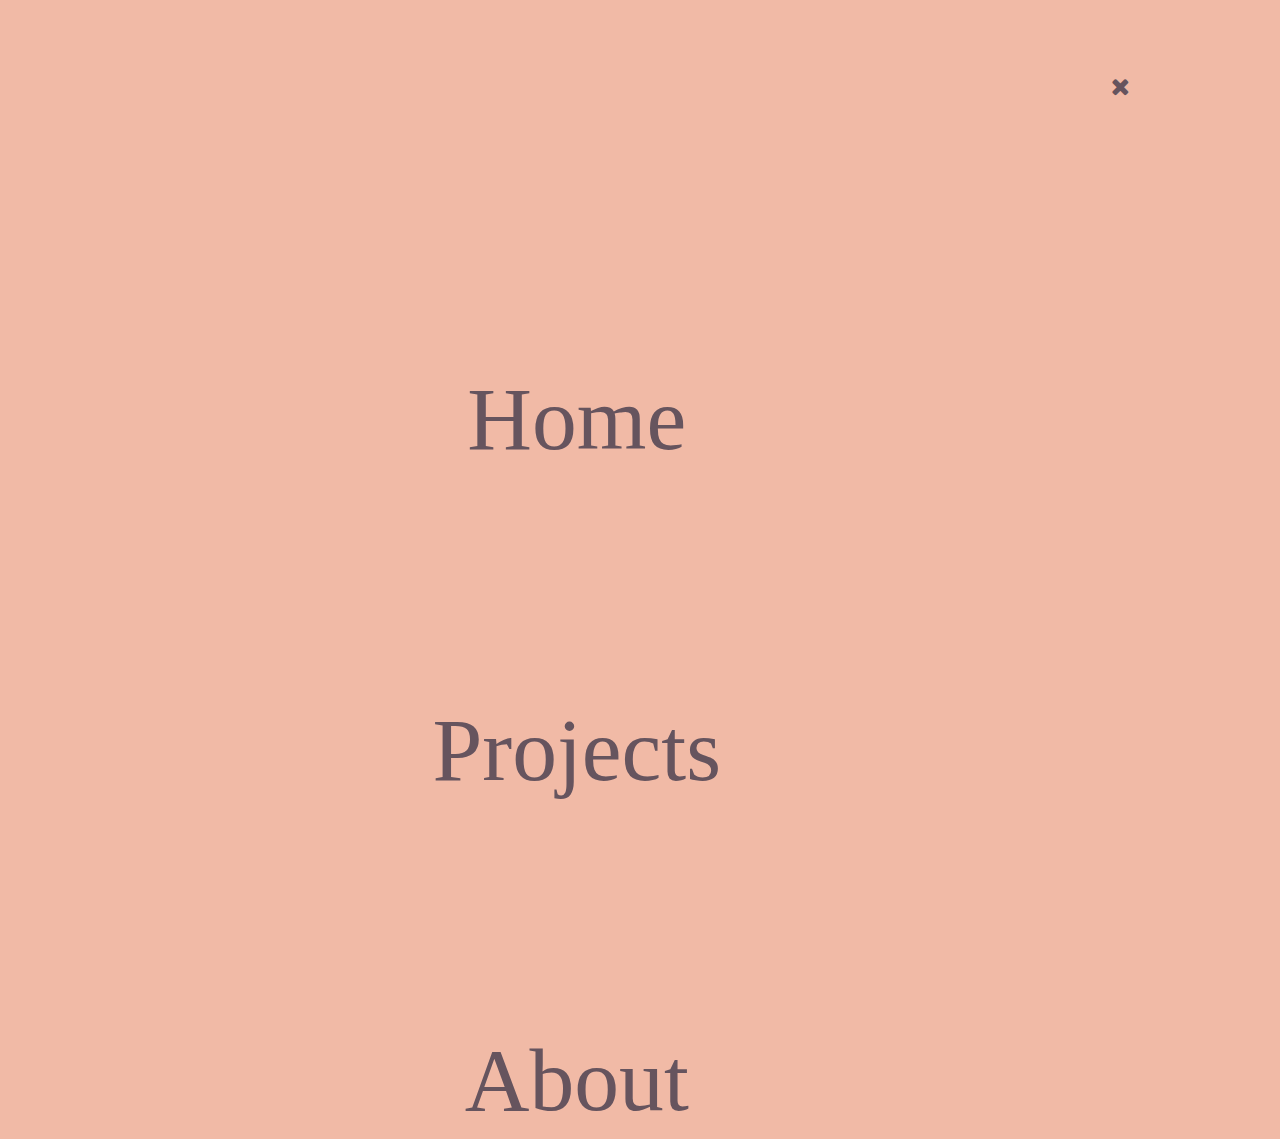
<file: phone.html>
<!DOCTYPE html>
<html>

<head>
    <meta name="viewport" content="width=device-width, initial-scale=1.0">
    <title>Ayam Bhura</title>

    <link rel="stylesheet" href="https://cdnjs.cloudflare.com/ajax/libs/font-awesome/4.7.0/css/font-awesome.min.css">

    <link rel="apple-touch-icon" sizes="180x180" href="/apple-touch-icon.png">
    <link rel="icon" type="image/png" sizes="32x32" href="/favicon-32x32.png">
    <link rel="icon" type="image/png" sizes="16x16" href="/favicon-16x16.png">
    <link rel="manifest" href="/site.webmanifest">

    <link href='https://fonts.googleapis.com/css?family=Lobster' rel='stylesheet'>

    <link rel="stylesheet" href="full.css">


</head>

<body>

    <div class="topnav">
        <a href="javascript:history.back()">
            <i class="fa fa-times"></i>
        </a>
    </div>
    <div class="phone">
        <a href="index.html">Home</a>
        <a href="projects.html">Projects</a>
        <a class="active" href="about.html">About</a>


    </div>


</body>

</html>
</file>
<file: full.css>
/*main code*/
.abt {
    margin-bottom: 250px;
}


.topnav {
    z-index: 100;
    top: 0;
    width: 100%;
    padding-top: 4%;
    padding-right: 10%;
    background-color: #f1baa6;
    overflow: hidden;
    margin-top: 0px;

}

/* Style the links inside the navigation bar */
.topnav a {
    font-family: sans-serif;
    float: right;
    color: #66545e;
    text-align: center;
    padding: 14px 16px;
    text-decoration: none;
    font-size: 24px;
}

.topnav .icon {
    display: none;
}

/* Change the color of links on hover */
.topnav a:hover {

    opacity: 50%;
}

.topnav a.active {
    opacity: 50%;
}

.imgage {
    width: 40%;
    padding-left: 20%;
    float: left;
    padding-top: 10px;

}

.imgage img {
    width: 40%;
    max-width: 120px;
    min-width: 60px;
}

.imgag {
    width: 20%;
    padding-left: 5px;
    float: left;
    padding-top: 10px;

}

/*responsive*/
@media screen and (max-width: 705px) {


    .topnav a:not(:first-child) {
        display: none;
    }

    .topnav a.icon {
        float: right;
        display: block;
    }


}

/* The "responsive" class is added to the topnav with JavaScript when the user clicks on the icon. This class makes the topnav look good on small screens (display the links vertically instead of horizontally) */

.phone {
    padding-top: 2%;
    padding-right: 10%;
    background-color: #f1baa6;
    overflow: hidden;
}

/* Style the links inside the navigation bar */
.phone a {

    width: 100%;
    font-family: serif;
    float: right;
    color: #66545e;
    text-align: center;
    padding-top: 20%;
    text-decoration: none;
    font-size: 7vw;
}

.phone a:hover {
    background-color: #f1baa6;
    opacity: 50%;
}


body {
    background-color: #f1baa6;
}


a {
    color: #18122B;
    text-decoration: none;
}


/*index html main*/
.element {
    display: block;
    margin-top: 5%;
    margin-left: 10%;
    padding-right: 30px;
    width: auto;
    float: left;

}

.element img {
    width: 80%;
    max-width: 300px;
    min-width: 200px;
}

.desc {
    margin-top: 5%;
    margin-left: 10%;
    margin-right: 10%;
    display: block;
    color: #66545e;
    font-family: sans-serif;
    font-size: 20px;
}

@media screen and (max-width : 966px) {
    .element {
        display: block;
        margin-top: 5%;
        margin-left: auto;
        margin-right: auto;
        width: 100%;
        float: none;
        text-align: center;
    }


    .desc {
        margin-top: 5%;
        margin-left: 20%;
        margin-right: 20%;
        display: block;
        color: #66545e;
        font-family: sans-serif;
        font-size: 20px;
    }
}

/*index html ends here*/





body::-webkit-scrollbar {
    width: 1px;
}

body::-webkit-scrollbar-track {
    box-shadow: inset 0 0 6px rgba(0, 0, 0, 0.3);
}

body::-webkit-scrollbar-thumb {
    background-color: #f1baa6;
    outline: 1px solid #f1baa6;
}




/* Dropdown Button */
.dropbtn {
    background-color: #443C68;
    color: #18122B;
    padding: 16px;
    font-size: 16px;
    border: none;
}

/* The container <div> - needed to position the dropdown content */
.dropdown {
    position: relative;
    display: inline-block;
}

/* Dropdown Content (Hidden by Default) */
.dropdown-content {
    display: none;
    position: absolute;
    background-color: #635985;
    min-width: 160px;
    box-shadow: 0px 8px 16px 0px rgba(0, 0, 0, 0.2);
    z-index: 1;
}

/* Links inside the dropdown */
.dropdown-content a {
    color: black;
    padding: 12px 16px;
    text-decoration: none;
    display: block;
}

/* Change color of dropdown links on hover */
.dropdown-content a:hover {
    background-color: #18122B;
    color: #635985;
}

/* Show the dropdown menu on hover */
.dropdown:hover .dropdown-content {
    display: block;
}

/* Change the background color of the dropdown button when the dropdown content is shown */
.dropdown:hover .dropbtn {
    background-color: #443C68;
}




/*  project css*/

@IMPORT url("https://fonts.googleapis.com/css?family=Poor+Story");

p {
    padding-top: 10px;
    margin: 0;
}

* {
    box-sizing: border-box;
}

body {

    font-family: 'serif', cursive;
}

.container {
    width: 100%;
    height: 100vh;
}

.container__items {
    display: flex;
    justify-content: center;
    align-items: center;
    flex-wrap: wrap;
    height: 100vh;
}

.polaroid {
    width: 350px;
    height: 400px;
    margin: 30px;

    background-color: white;
    padding: 1rem;
    box-shadow: 0 0.2rem 1.2rem rgba(0, 0, 0, 0.2);

    transition: transform .5s ease-out 50ms
}

.polaroid__content-image {
    height: 300px;
    width: 100%;
    overflow: hidden;
}

.polaroid__content-image>img {
    height: 100%;
    width: 100%;
    display: block;
    object-fit: cover;
    transition: height 2s ease-out 100ms
}

.container__items a:hover img {
    opacity: 95%;
}

.polaroid__content-caption {
    display: flex;
    text-align: center;
    justify-content: center;
    align-items: center;
    font-size: 25px;
}

.container__items p {
    color: white;
    font-size: 20px;
    transition: color 1s ease-out 50ms
}

.container__items a:hover p {
    color: #06161E;
}

/*poaloids rotation*/

#one {
    rotate: -6deg;
}

#two {
    rotate: 6deg;
}

#three {
    rotate: -8deg;
}

#four {
    rotate: 7deg;
}

.container__items a:hover .polaroid {
    box-shadow: 5px 10px 100px black;

    z-index: 20;
}

.container__items a:hover #one {
    transform: rotate(6deg);
}

.container__items a:hover #two {
    transform: rotate(-6deg);
}

.container__items a:hover #three {
    transform: rotate(8deg);
}

.container__items a:hover #four {
    transform: rotate(-7deg);
}

/* resposive projects page */
/*phone view*/
@media screen and (max-width: 705px) {
    .container__items p {
        color: #06161E;

        transition: color 1s ease-out 50ms
    }

    .polaroid {
        margin-right: 0px;
        margin-bottom: 20px;
        margin: 30px 20% 30px 20%;
        width: 60%;
        height: 70%;
        background-color: white;
        padding: 1rem;
        box-shadow: 0 0.2rem 1.2rem rgba(0, 0, 0, 0.2);
    }

    .polaroid__content-image {
        height: 40%;
        width: 100%;
        overflow: hidden;
    }

    .polaroid__content-image>img {
        height: 100%;
        width: 100%;
        display: block;
        object-fit: cover;
        transition: height 2s ease-out 100ms
    }

}

/* Content Divison CSS */

.middlediv {
    margin: 100px 0;
}

.bottomdiv {
    display: block;
    padding: 50px 0 20px;
    position: static;
    bottom: 0;
    width: 100%;
    text-align: center;
    overflow: hidden;
    margin-top: auto;
    margin-bottom: 0px;
}

.development {
    float: left;
    margin-right: 30px;
    width: 15%;
    max-width: 100px;
    min-width: 50px;
    font-family: 'Montserrat', sans-serif;
}

.coding {
    float: right;
    margin-left: 30px;
    width: 15%;
    max-width: 100px;
    min-width: 40px;
    font-family: 'Montserrat', sans-serif;
}

.python {
    float: right;
    margin-left: 30px;
    width: 13%;
    max-width: 100px;
    min-width: 40px;
    font-family: 'Montserrat', sans-serif;
}

.java {
    float: left;
    margin-right: 30px;
    width: 15%;
    max-width: 100px;
    min-width: 40px;
    font-family: 'Montserrat', sans-serif;
}

.music {
    float: right;
    margin-left: 30px;
    width: 15%;
    max-width: 100px;
    min-width: 60px;
    font-family: 'Montserrat', sans-serif;
}

.sports {
    float: left;
    margin-right: 30px;
    width: 12%;
    max-width: 100px;
    min-width: 40px;
    font-family: 'Montserrat', sans-serif;
}

.scuba {
    float: right;
    margin-left: 30px;
    width: 15%;
    max-width: 100px;
    min-width: 50px;
    font-family: 'Montserrat', sans-serif;
}

.skill-row {
    text-align: left;
    width: 50%;
    margin: 100px auto 100px auto;
    height: 100%;
    animation: fadeIn 5s;
    -webkit-animation: fadeIn 5s;
    -moz-animation: fadeIn 5s;
    -o-animation: fadeIn 5s;
    -ms-animation: fadeIn 5s;
}


.s {
    text-align: center;
}

hr {
    border: dotted #EAF6F6 6px;
    border-bottom: none;
    width: 4%;
    margin: 100px auto;
}

.cright {
    font-size: 0.75rem;
    padding: 20px 0;
}

.footer-link {

    color: #11999e;
    margin: 10px 20px;
    text-decoration: none;
}

.footer-link:hover p {
    color: #EAF6F6;
}


@import url('https://fonts.googleapis.com/css2?family=Anton&family=Dosis:wght@200&display=swap');

h1 {
    margin-top: 15%;
    margin-left: auto;
    margin-right: auto;
    margin-bottom: 10%;
    width: 40%;
    font-size: 50px;
    font-weight: 50;
    opacity: 70%;
    font-family: sans-serif;
    color: #1e0b05;
}

@media screen and (max-width: 930px) {
    h1 {
        font-size: 40px;
    }
}

@media screen and (max-width: 590px) {
    h1 {
        font-size: 30px;
    }
}

@media screen and (max-width: 306px) {
    h1 {
        font-size: 20px;
    }
}

.content {
    font-weight: 100;
    font-family: 'Anton', sans-serif;
}

.IoT {
    float: left;
    margin-right: 30px;
    width: 15%;
    min-width: 40px;
    max-width: 100px;

    font-family: 'Montserrat', sans-serif;
}

/*animation for fade in */

@keyframes fadeIn {
    0% {
        opacity: 0;
    }

    100% {
        opacity: 1;
    }
}

@-moz-keyframes fadeIn {
    0% {
        opacity: 0;
    }

    100% {
        opacity: 1;
    }
}

@-webkit-keyframes fadeIn {
    0% {
        opacity: 0;
    }

    100% {
        opacity: 1;
    }
}

@-o-keyframes fadeIn {
    0% {
        opacity: 0;
    }

    100% {
        opacity: 1;
    }
}

@-ms-keyframes fadeIn {
    0% {
        opacity: 0;
    }

    100% {
        opacity: 1;
    }
}
</file>
